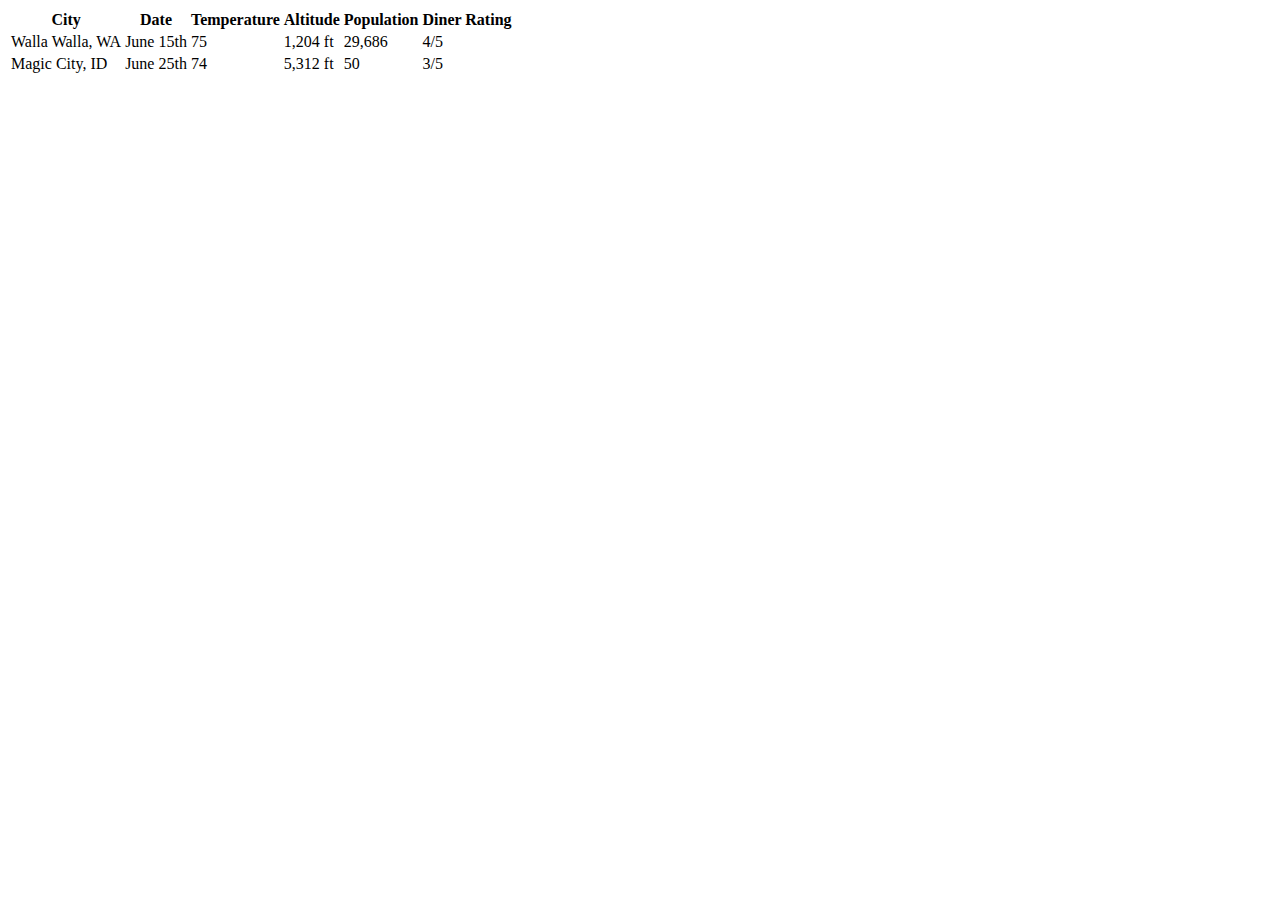
<file: me.html>
<xhtml>
<head>
  <style type=“text/css”>
 td, th {border: 1px solid black;}
 </style>
 <title>Testing Tony's Travels</title>
</head>
<body>
 <table>
 <tr>
 <th>City</th>
 <th>Date</th>
 <th>Temperature</th>
 <th>Altitude</th>
 <th>Population</th>
 <th>Diner Rating</th>
 </tr>
 <tr>
 <td>Walla Walla, WA</td>
 <td>June 15th</td>
 <td>75</td>
 <td>1,204 ft</td>
 <td>29,686</td>
 <td>4/5</td>
 </tr>
 <tr>
 <td>Magic City, ID</td>
 <td>June 25th</td>
 <td>74</td>
 <td>5,312 ft</td>
 <td>50</td>
 <td>3/5</td>
 </tr>
 </table>
</body>
</html>
</file>
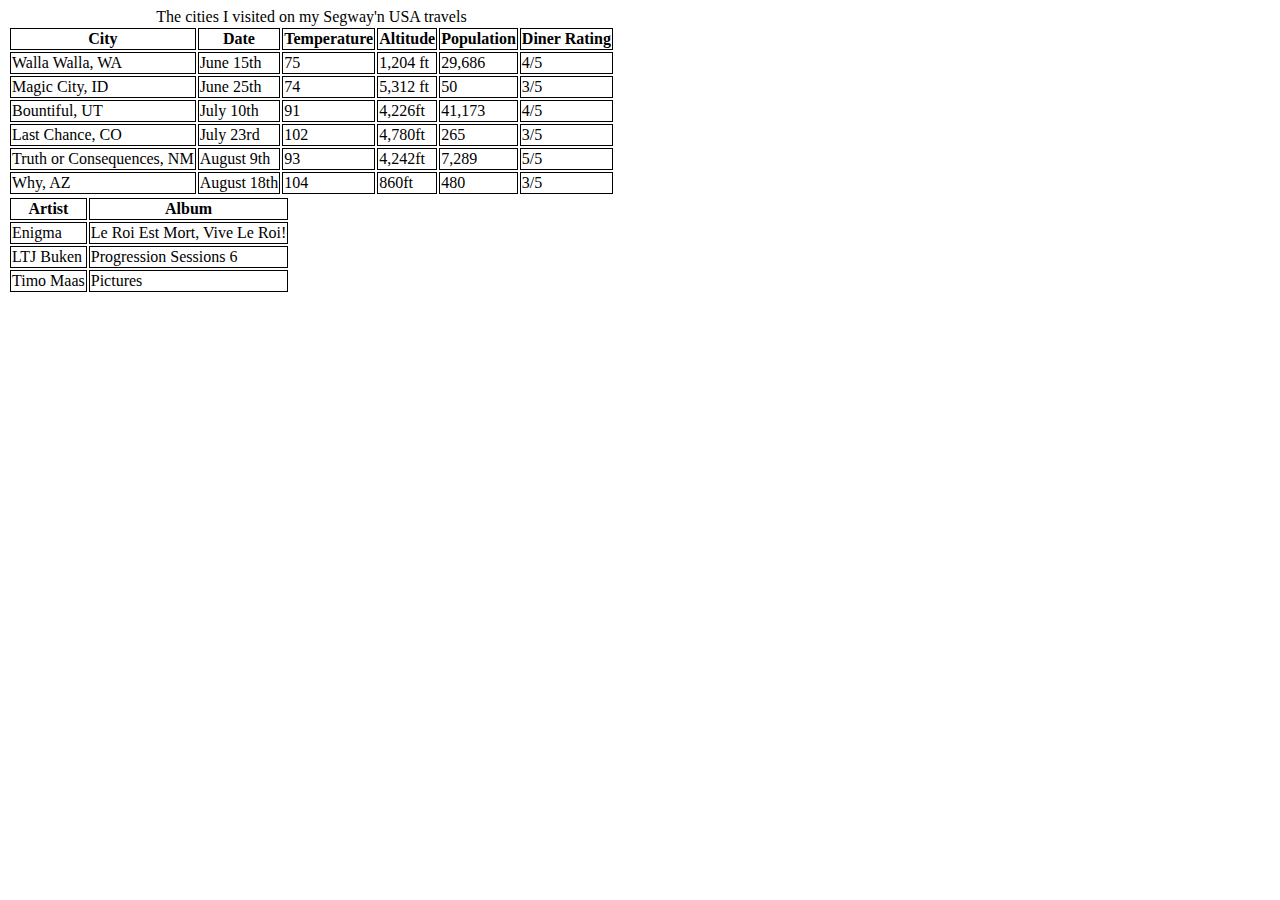
<file: table.html>
<xhtml>

<head>
  <style type="text/css">
    td,
    th {
      border: 1px solid black;
    }
  </style>
  <title>Testing Tony's Travels</title>
</head>

<body>
  <table
    summary="This table holds data about the cities I visited on my travels. I've included the date I was in each city, the temperature when I was there, and altitude and population of each city. I've also included a rating of the diners where I had lunch, on a scale from 1 to 5.">
    <caption> The cities I visited on my Segway'n USA travels
    </caption>
    <tr>
      <th>City</th>
      <th>Date</th>
      <th>Temperature</th>
      <th>Altitude</th>
      <th>Population</th>
      <th>Diner Rating</th>
    </tr>
    <tr>
      <td>Walla Walla, WA</td>
      <td>June 15th</td>
      <td>75</td>
      <td>1,204 ft</td>
      <td>29,686</td>
      <td>4/5</td>
    </tr>
    <tr>
      <td>Magic City, ID</td>
      <td>June 25th</td>
      <td>74</td>
      <td>5,312 ft</td>
      <td>50</td>
      <td>3/5</td>
    </tr>
    <tr>
      <td>Bountiful, UT</td>
      <td>July 10th</td>
      <td>91</td>
      <td>4,226ft</td>
      <td>41,173</td>
      <td>4/5</td>
    </tr>
    <tr>
      <td>Last Chance, CO</td>
      <td> July 23rd</td>
      <td> 102</td>
      <td> 4,780ft</td>
      <td> 265</td>
      <td> 3/5</td>
    </tr>
    <tr>
      <td>Truth or Consequences, NM</td>
      <td>August 9th</td>
      <td>93</td>
      <td>4,242ft</td>
      <td>7,289</td>
      <td>5/5</td>
    </tr>
    <tr>
      <td>Why, AZ</td>
      <td>August 18th</td>
      <td>104</td>
      <td> 860ft</td>
      <td> 480</td>
      <td> 3/5</td>
    </tr>
  </table>

  <table>
    <tr>
      <th> Artist</th>
      <th> Album</th>
    </tr>
    <tr>
      <td>Enigma</td>
      <td>Le Roi Est Mort, Vive Le Roi!</td>
    </tr>
    <tr>
      <td> LTJ Buken</td>
      <td>Progression Sessions 6</td>
    </tr>
    <tr>
      <td>Timo Maas</td>
      <td>Pictures</td>
    </tr>
  </table>
</body>

</html>
</file>
